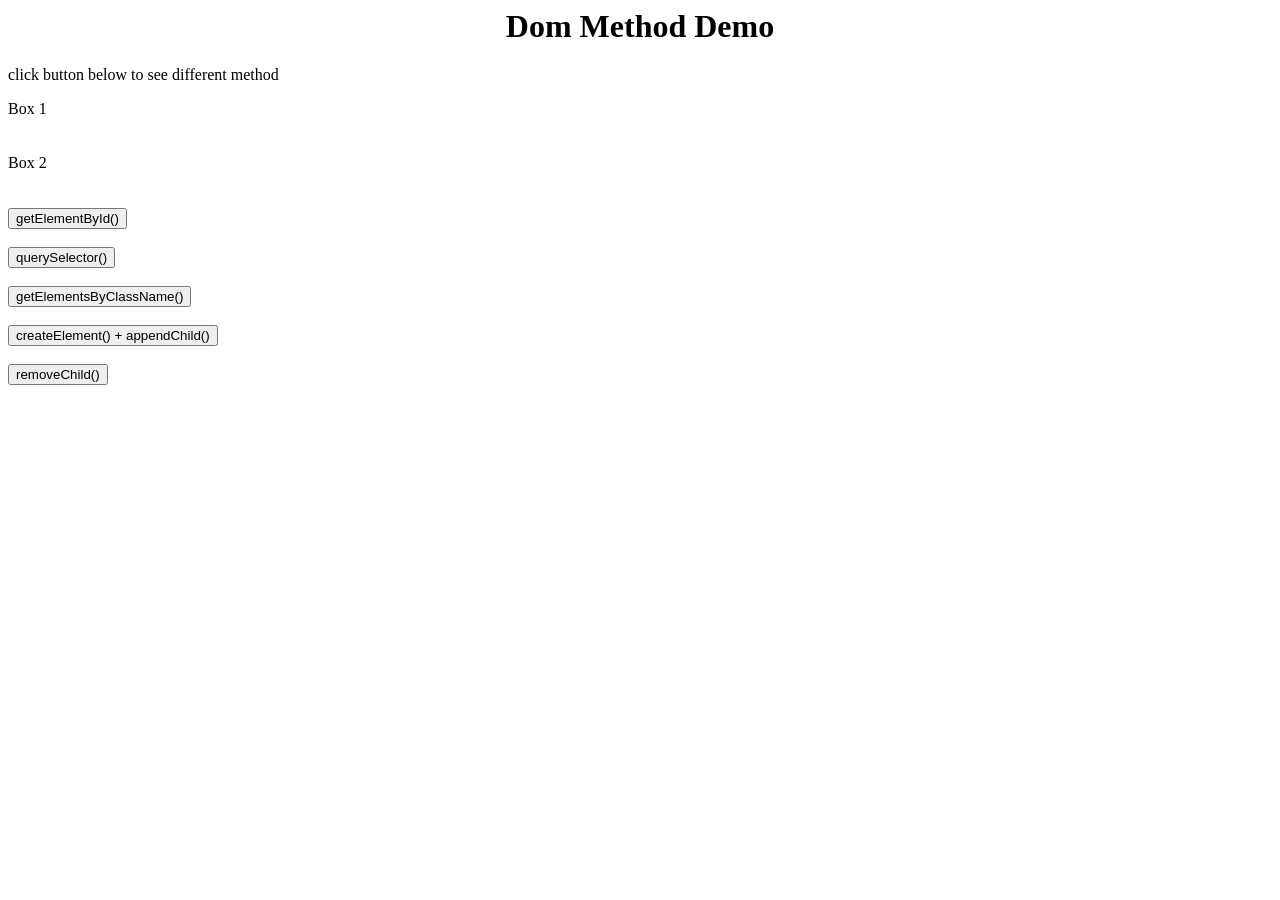
<file: dom_method.html>
<html>
    <head>
        <title>
            Dom method
        </title>
        <style>

        </style>
    </head>
    <body>
        <h1 id="title" style="text-align:center"> Dom Method Demo</h1>
        <p class="text"> click button below to see different method</p>
        <div id="container">
        <div class="box">Box 1</div><br><br>
        <div class="box">Box 2</div><br><br>
        </div>

        <button onclick="changeText()">
            getElementById()
        </button>
        <br><br>

        <button onclick="changeColor()">
            querySelector()
        </button>
        <br><br>

        <button onclick="changeBoxes()">
            getElementsByClassName()
        </button>
        <br><br>

        <button onclick="createParagraph()">
          createElement() + appendChild()
        </button>
        <br><br>

        <button onclick="removeParagraph()">
          removeChild()
        </button>
        <br><br>

       <script>

        function changeText()
        {
            document.getElementById("title").innerText=
            "text change using getElementById";
        }

        function changeColor()
        {
            const para = document.querySelector(".text");
            para.style.color = "red";
            para.style.fontWeight = "bold";
        }

        function changeBoxes()
        {
            const boxes = document.getElementsByClassName("box");
            for (let i=0; i< boxes.length; i++)
            {
               boxes[i].style.background = "orange";
               boxes[i].style.color = "white";
            }
        }

        function createParagraph() 
        {
             const p = document.createElement("p");
             p.id = "newPara";
             p.innerText = "Created using createElement()";
             document.body.appendChild(p);
        }

        function removeParagraph() 
        {
          const p = document.getElementById("newPara");
        if (p)
         {
           document.body.removeChild(p);
          }
        }

       </script>
    </body>
</html>
</file>
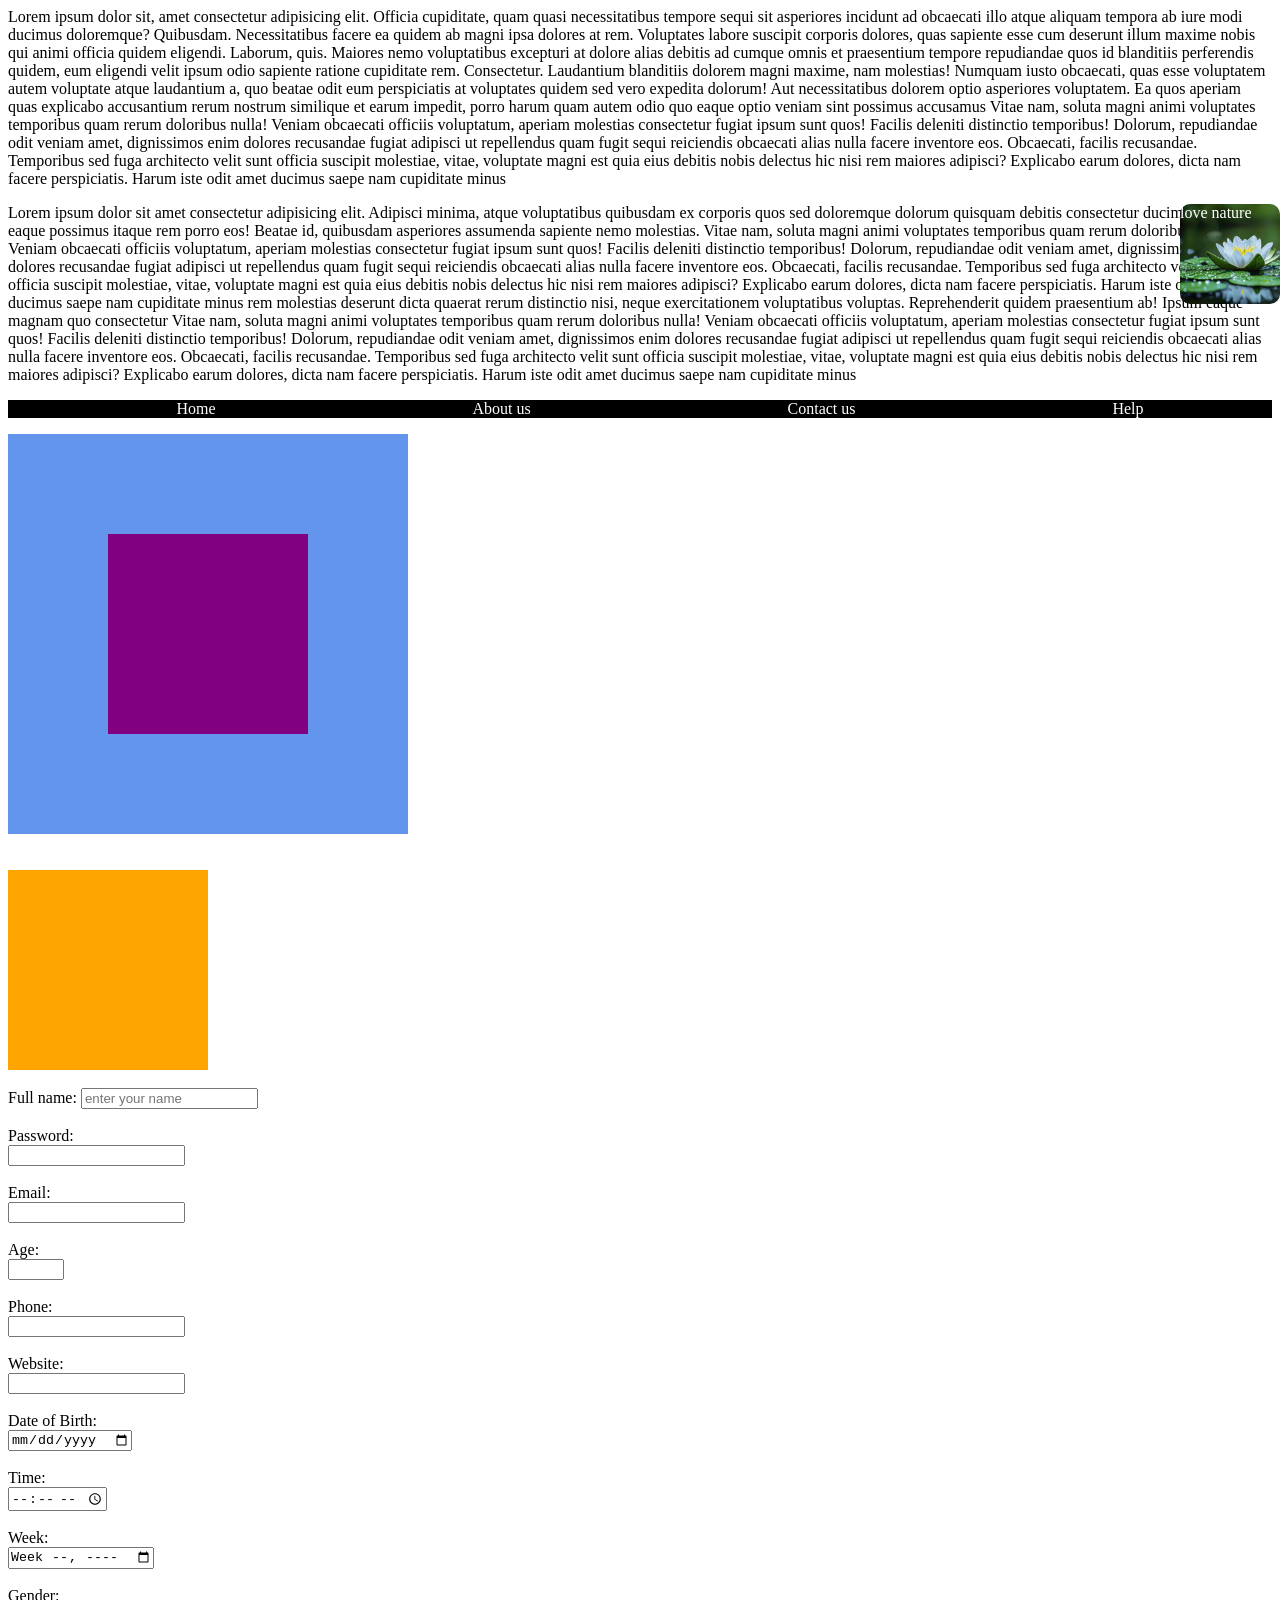
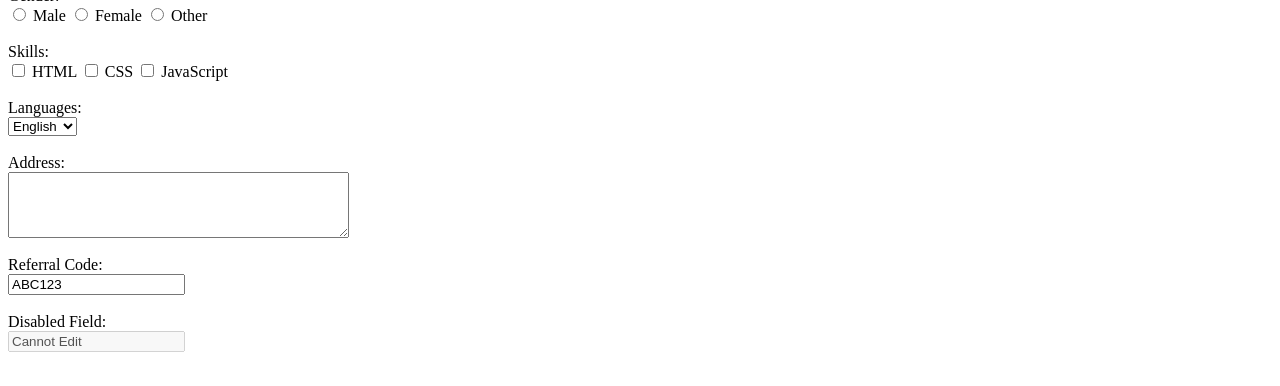
<file: local.html>
<!--
Que-1
   create layout using html , give div height,width and bg image
   use appropriate position property for div element to place it at right and end of page (div should not move even scroll)
Que-2
   create navbar with 4 option in form of anchor tag inside list items. now, use flexbox to place them all spaced 
   equality in single line.
Que-3
   Use flexbox to center one div inside another div.
Que-4
   the color of a div changes to green for viewport width less than 300px
   the color of a div changes to pink for width between 300px & 400px
Que-5
   create form that cover all type and element
-->

<html>
    <head>
        <title> Practice question</title>
        <link rel="stylesheet" href="local.css">
        <meta name="viewport" content="width=device-width, initial-scale=1.0">

    </head>
    <body>
        <p> Lorem ipsum dolor sit, amet consectetur adipisicing elit. Officia cupiditate, quam quasi necessitatibus tempore sequi sit asperiores incidunt ad obcaecati illo atque aliquam tempora ab iure modi ducimus doloremque? Quibusdam.
        Necessitatibus facere ea quidem ab magni ipsa dolores at rem. Voluptates labore suscipit corporis dolores, quas sapiente esse cum deserunt illum maxime nobis qui animi officia quidem eligendi. Laborum, quis.
        Maiores nemo voluptatibus excepturi at dolore alias debitis ad cumque omnis et praesentium tempore repudiandae quos id blanditiis perferendis quidem, eum eligendi velit ipsum odio sapiente ratione cupiditate rem. Consectetur.
        Laudantium blanditiis dolorem magni maxime, nam molestias! Numquam iusto obcaecati, quas esse voluptatem autem voluptate atque laudantium a, quo beatae odit eum perspiciatis at voluptates quidem sed vero expedita dolorum!
        Aut necessitatibus dolorem optio asperiores voluptatem. Ea quos aperiam quas explicabo accusantium rerum nostrum similique et earum impedit, porro harum quam autem odio quo eaque optio veniam sint possimus accusamus
        Vitae nam, soluta magni animi voluptates temporibus quam rerum doloribus nulla! Veniam obcaecati officiis voluptatum, aperiam molestias consectetur fugiat ipsum sunt quos!
        Facilis deleniti distinctio temporibus! Dolorum, repudiandae odit veniam amet, dignissimos enim dolores recusandae fugiat adipisci ut repellendus quam fugit sequi reiciendis obcaecati alias nulla facere inventore eos. Obcaecati, facilis recusandae.
        Temporibus sed fuga architecto velit sunt officia suscipit molestiae, vitae, voluptate magni est quia eius debitis nobis delectus hic nisi rem maiores adipisci? Explicabo earum dolores, dicta nam facere perspiciatis.
        Harum iste odit amet ducimus saepe nam cupiditate minus
    </p>
    <div id="nature">love nature</div>
    <p>Lorem ipsum dolor sit amet consectetur adipisicing elit. Adipisci minima, atque voluptatibus quibusdam ex corporis quos sed doloremque dolorum quisquam debitis consectetur ducimus autem eaque possimus itaque rem porro eos!
    Beatae id, quibusdam asperiores assumenda sapiente nemo molestias. Vitae nam, soluta magni animi voluptates temporibus quam rerum doloribus nulla! Veniam obcaecati officiis voluptatum, aperiam molestias consectetur fugiat ipsum sunt quos!
    Facilis deleniti distinctio temporibus! Dolorum, repudiandae odit veniam amet, dignissimos enim dolores recusandae fugiat adipisci ut repellendus quam fugit sequi reiciendis obcaecati alias nulla facere inventore eos. Obcaecati, facilis recusandae.
    Temporibus sed fuga architecto velit sunt officia suscipit molestiae, vitae, voluptate magni est quia eius debitis nobis delectus hic nisi rem maiores adipisci? Explicabo earum dolores, dicta nam facere perspiciatis.
    Harum iste odit amet ducimus saepe nam cupiditate minus rem molestias deserunt dicta quaerat rerum distinctio nisi, neque exercitationem voluptatibus voluptas. Reprehenderit quidem praesentium ab! Ipsum eaque magnam quo consectetur
    Vitae nam, soluta magni animi voluptates temporibus quam rerum doloribus nulla! Veniam obcaecati officiis voluptatum, aperiam molestias consectetur fugiat ipsum sunt quos!
    Facilis deleniti distinctio temporibus! Dolorum, repudiandae odit veniam amet, dignissimos enim dolores recusandae fugiat adipisci ut repellendus quam fugit sequi reiciendis obcaecati alias nulla facere inventore eos. Obcaecati, facilis recusandae.
    Temporibus sed fuga architecto velit sunt officia suscipit molestiae, vitae, voluptate magni est quia eius debitis nobis delectus hic nisi rem maiores adipisci? Explicabo earum dolores, dicta nam facere perspiciatis.
    Harum iste odit amet ducimus saepe nam cupiditate minus
    </p>
    
    <ul class="navbar">
        <li><a href="#">Home</a></li>
        <li><a href="#">About us</a></li>
        <li><a href="#">Contact us</a></li>
        <li><a href="#">Help</a></li>
    </ul>

    <div class="outer">
        <div class="inner">
        </div>
    </div><br><br>

    <div class="que4"></div><br>

    <form>
        <label>Full name:</label>
        <input type="text" placeholder="enter your name"><br><br>

        <label>Password:</label><br>
        <input type="password" name="password"><br><br>

        <label>Email:</label><br>
        <input type="email" name="email"><br><br>

        <label>Age:</label><br>
        <input type="number" name="age" min="1" max="100"><br><br>

        <label>Phone:</label><br>
        <input type="tel" name="phone"><br><br>

        <label>Website:</label><br>
        <input type="url" name="website"><br><br>

        <label>Date of Birth:</label><br>
        <input type="date" name="dob"><br><br>

        <label>Time:</label><br>
        <input type="time" name="time"><br><br>

        <label>Week:</label><br>
        <input type="week" name="week"><br><br>

        <label>Gender:</label><br>
        <input type="radio" name="gender" value="male"> Male
        <input type="radio" name="gender" value="female"> Female
        <input type="radio" name="gender" value="other"> Other<br><br>

        <label>Skills:</label><br>
        <input type="checkbox" name="skills" value="html"> HTML
        <input type="checkbox" name="skills" value="css"> CSS
        <input type="checkbox" name="skills" value="js"> JavaScript <br><br>

         <label>Languages:</label><br>
        <select name="languages">
        <option>English</option>
        <option>Hindi</option>
        <option>Gujarati</option>
        <option>French</option>
        </select><br><br>

        <label>Address:</label><br>
        <textarea rows="4" cols="40"></textarea><br><br>

        <label>Referral Code:</label><br>
        <input type="text" value="ABC123" readonly><br><br>

         <label>Disabled Field:</label><br>
         <input type="text" value="Cannot Edit" disabled><br><br>



    </form>
</body>
</html>
</file>
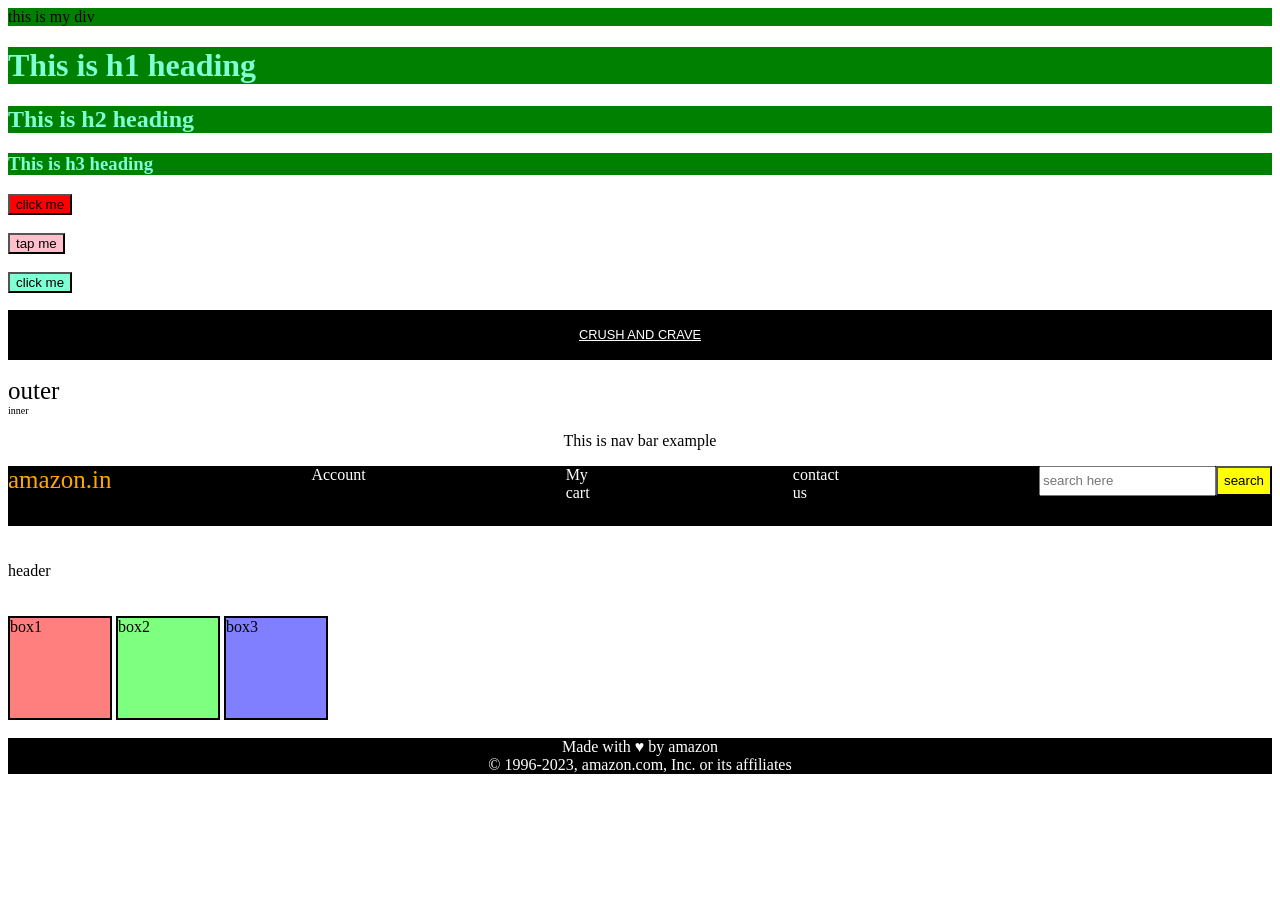
<file: practice.html>
<!-- Que-1
 create div with id="box", add text on div, set bg color 
    Que-2
 create 3 heading with h1,h2,h3 and give all class heading and set color 
    Que-3
 create button and set bg color using css stylesheet, blue using style tag,pink using inline  
    Que-4
 create heading centered on page with all of it text captilized by default  
    Que-5
 create one div inside another div 
 set id & text "outer" for first one & inner for second one 
 set outer div text size 25px & inner div text size to 10px 
    Que-6
    create any divbar 
    Que-7
    create webpage layout header, footer & content area containing 3 div (add previous navbar in header) set height and width div to 100px, add border,
    add different background color with opacity 0.5,give content area an appropriate height
-->  

<html>
    <head>
        <title>
            practice question
        </title>
        <style>
            #btn
            {
                background-color: red;
            }
        </style>
        <link rel="stylesheet" href="style.css">
    </head>
    <body>
        <div id="box">
            this is my div
        </div>

        <h1 class="heading"> This is h1 heading</h1>
        <h2 class="heading"> This is h2 heading</h2>
        <h3 class="heading"> This is h3 heading</h3>

        <button id="btn"> click me</button><br><br>
        <button style="background-color:pink;"> tap me </button><br><br>
        <button id="bt"> click me</button>

        <h4 id="head"> crush and crave</h4>

        <div id="outer">
            outer
            <div id="inner">
                inner
            </div>
        </div>

        <p style="text-align:center; "> This is nav bar example </p>
        <div id="navbar">
            <a id="logo" href="#">amazon.in</a>
            <a href="#"> Account</a>
            <a href="#"> My cart</a>
            <a href="#"> contact us</a>
           <input placeholder="search here">
            <button id="bttn">search</button>
        </div>
        <br><br>

        <header>header </header><br><br>
        <div id="content"></div>
          <div class ="contentbox"style="background-color: rgba(255, 0, 0, 0.5);"> box1</div>
           <div class ="contentbox" style="background-color: rgba(0, 255, 0, 0.5);"> box2</div>
            <div class ="contentbox" style="background-color: rgba(0, 0, 255, 0.5);"> box3</div><br><br>
        <footer>
           Made with &hearts; by amazon<br>
           &#169; 1996-2023, amazon.com, Inc. or its affiliates
        </footer>
    </body>
</html>
</file>
<file: local.css>
#nature{
    height: 100px;
    width: 100px;
    background-image: url("nature.jpg");
    background-size: cover;
    color: white;
    border-radius: 10px;
    position:fixed;
    right: 0px;
}

.navbar
{
    background-color: black;
    display: flex;
    justify-content: space-around;
}

.navbar a
{
    text-decoration: none;
    color:white;
}

li
{
  list-style-type: none;

}

.outer
{
    height: 400px;
    width: 400px;
    background-color: cornflowerblue;
    display: flex;
    justify-content: center;
    align-items:  center;     // cross item access
}

.inner
{
    height: 200px;
    width: 200px;
    background-color: purple;
    
}

.que4
{
    height: 200px;
    width: 200px;
    background-color: orange;
}

@media (max-width: 500px)
{
    div.que4
    {
        background-color: green;
    }
}



@media (max-width: 300px) and (max-width: 800px)
{
    div.que4
    {
        background-color: pink;
    }
}
</file>
<file: style.css>
#box
{
    background-color: green;
    color: black;
}

h1,h2,h3
{
    color:aquamarine;
    background-color: green;
}

#bt
{
    background-color:aquamarine;
}

#head
{
    text-align: center;
    text-transform: uppercase;
    background-color:black;
    color:white;
    line-height: 50px;
    font-size:80%;
    font-family: helvetica;
    font-weight: lighter;
    text-decoration: underline;
}

#outer
{
    font-size: 25px;
}

#inner
{
    font-size: 10px;
}

#navbar
{
    height:60px;
    background-color:black;
    color: white;
    display: flex;
}

#bttn
{
     background-color: yellow;
}

#logo
{
    color: orange;
    font-size: 25px;
}

a{
    margin-right: 200px;
    color: inherit;
    text-decoration: none;
}

#navbar input
{
    height: 30px;
}

#navbar button
{
    height: 30px;
}

.contentbox
{
    height: 100px;
    width: 100px;
    border: 2px solid black;
    display: inline-block;
}


footer
{
    background-color:black;
    color:white;
    text-align: center;
}
</file>
